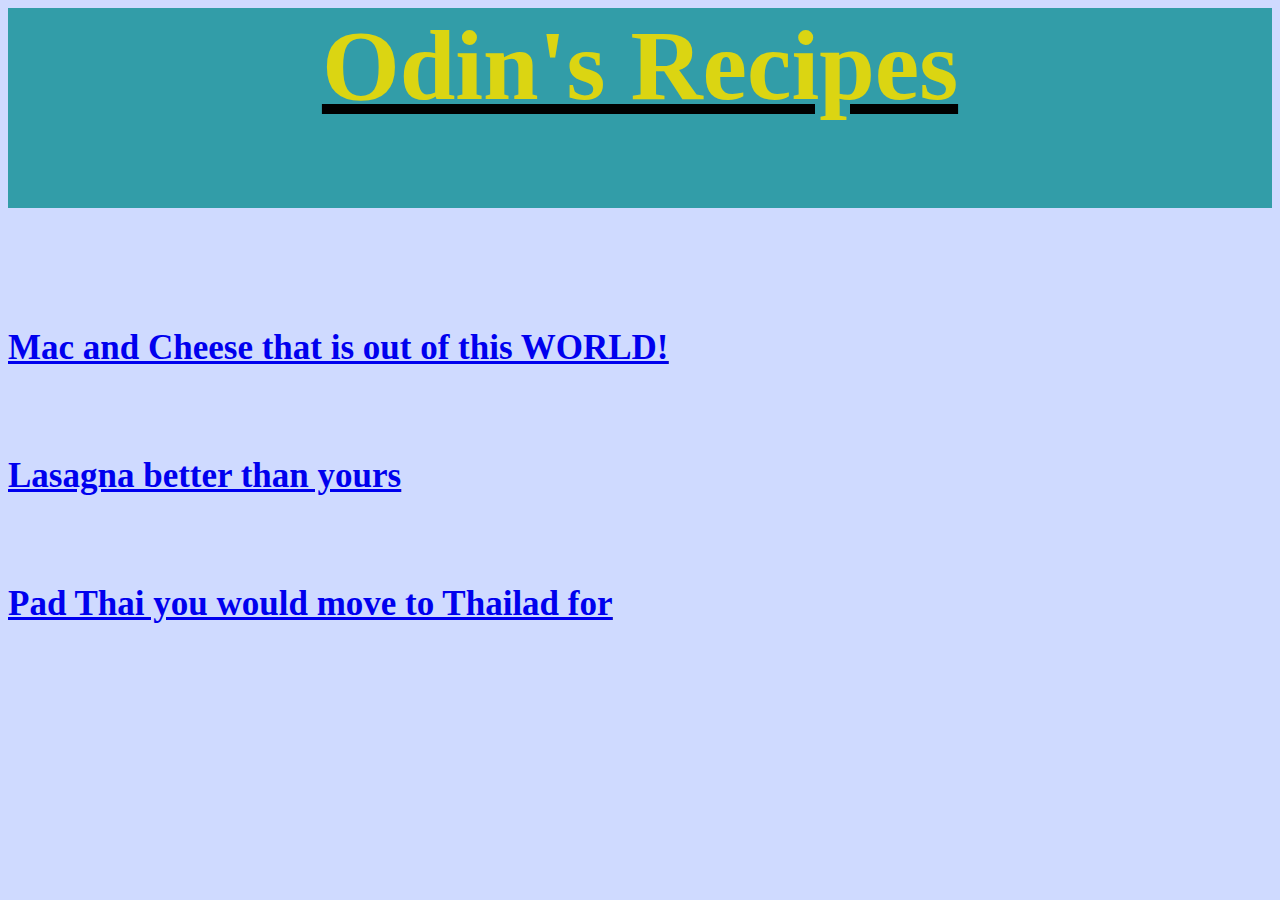
<file: index.html>
<!DOCTYPE html>
<html lang="en">
<head>
    <meta charset="UTF-8">
    <meta http-equiv="X-UA-Compatible" content="IE=edge">
    <meta name="viewport" content="width=device-width, initial-scale=1.0">
    <title>Odin's Recipies</title>
    <link rel="stylesheet" href="style.css">
</head>
<body>
    <h1>Odin's Recipes</h1>
    <br>
    <h3><a href="recipes/mac-n-cheese.html">Mac and Cheese that is out of this WORLD!</a></h3>
    <br>
    <h3><a href="recipes/lasagna.html">Lasagna better than yours</a></h3>
    <br>
    <h3><a href="recipes/padthai.html">Pad Thai you would move to Thailad for</a></h3>
</body>
</html>
</file>
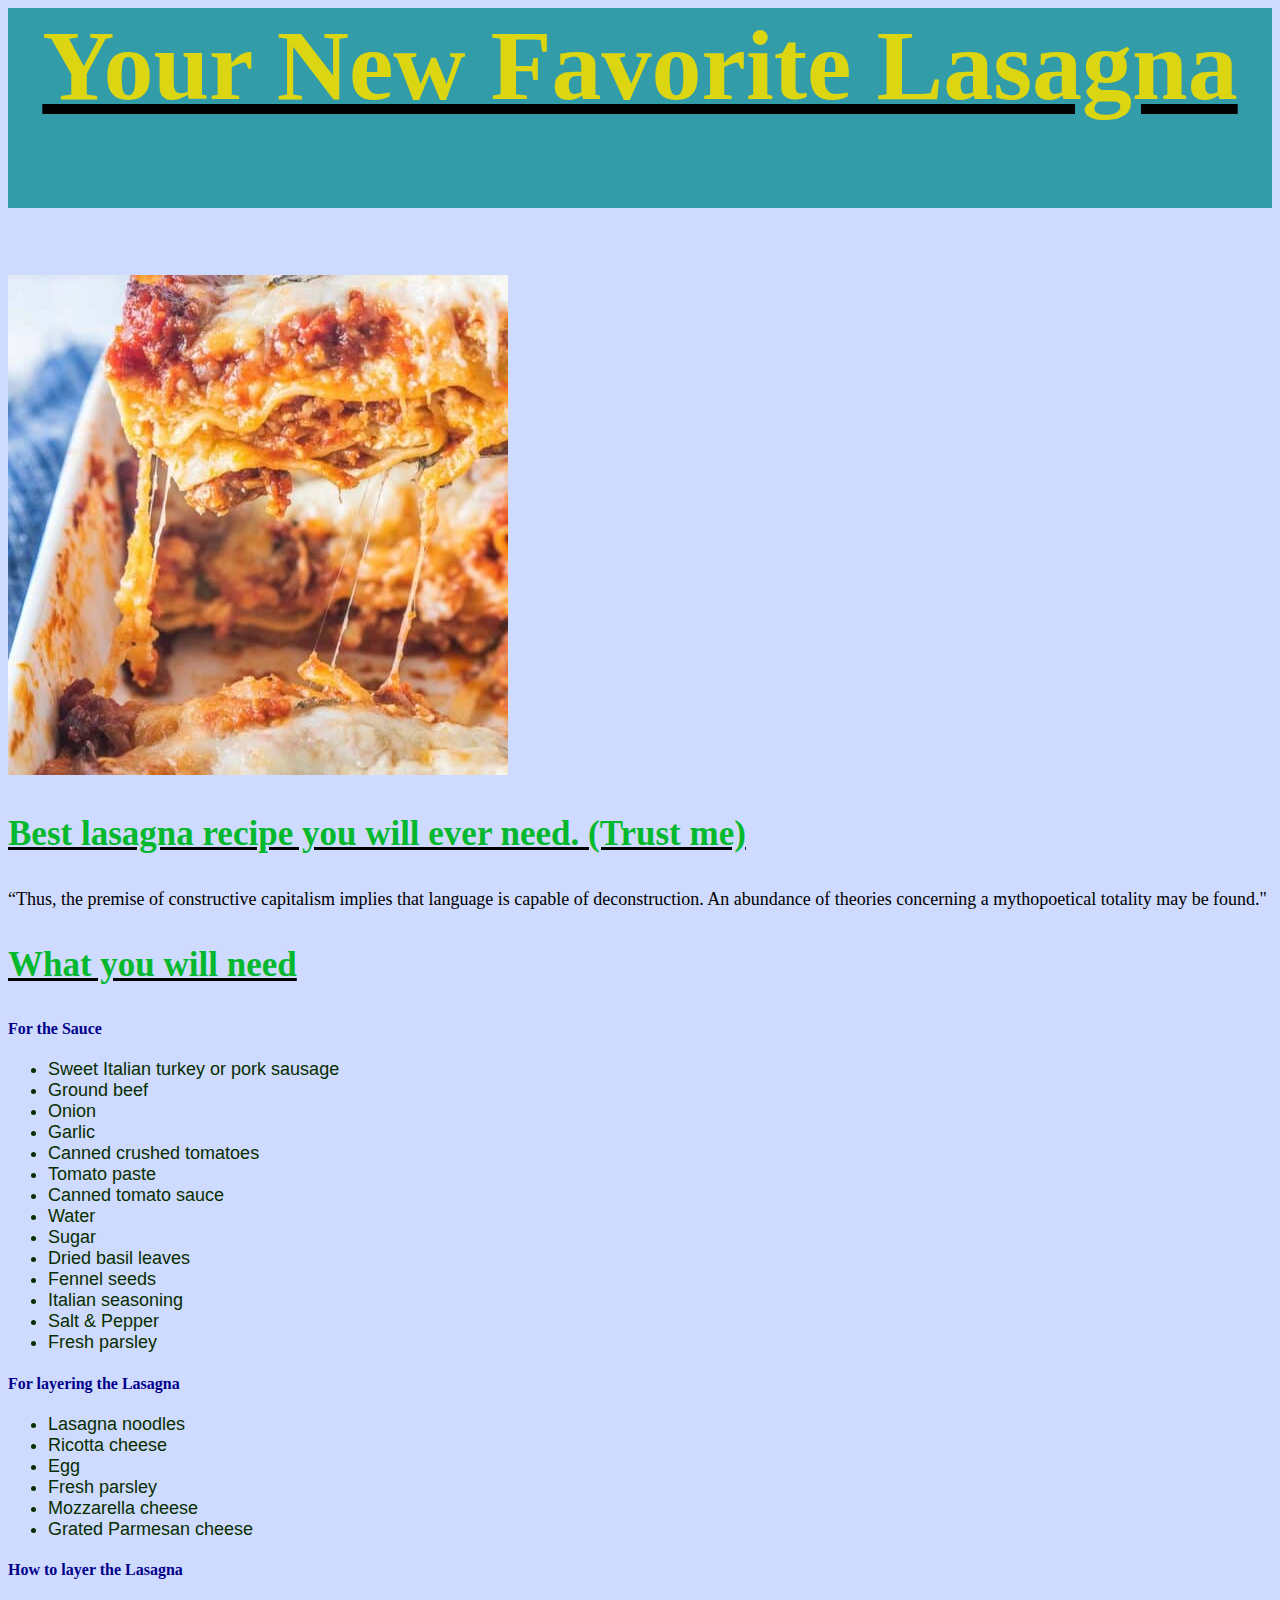
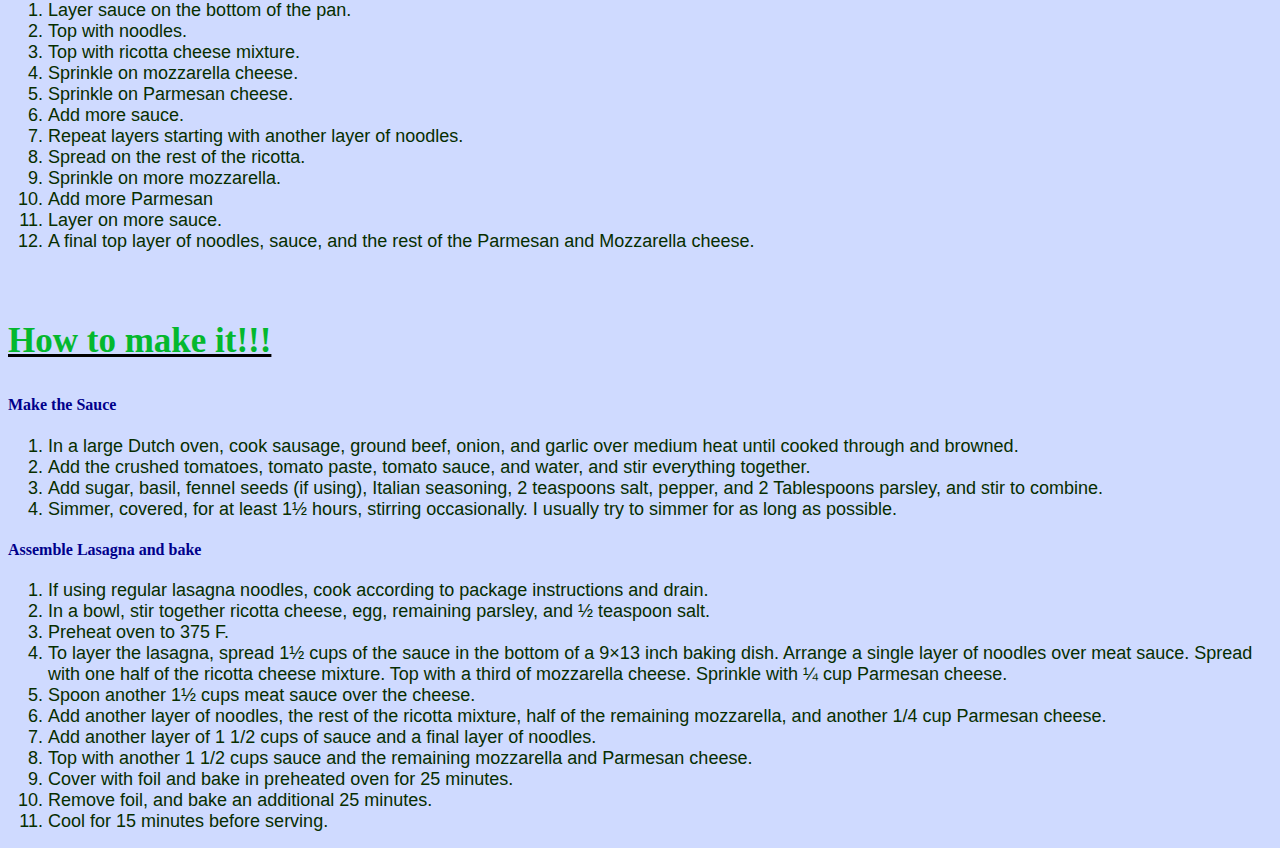
<file: recipes/lasagna.html>
<!DOCTYPE html>
<html lang="en">
<head>
    <meta charset="UTF-8">
    <meta http-equiv="X-UA-Compatible" content="IE=edge">
    <meta name="viewport" content="width=device-width, initial-scale=1.0">
    <title>Lasagna</title>
    <link rel="stylesheet" href="/style.css">
</head>
<body>
    <h1>Your New Favorite Lasagna</h1>
    <img src="../img/lasagna.jpg"  atl="Best damn Lasagna">
    <h3>Best lasagna recipe you will ever need. (Trust me)</h3>
    <p>“Thus, the premise of constructive capitalism implies that language is
        capable of deconstruction. An abundance of theories concerning a mythopoetical
        totality may be found."</p>
    <h3>What you will need</h3>
    <h4>For the Sauce</h4>
    <ul>
        <li>Sweet Italian turkey or pork sausage</li>
        <li>Ground beef</li>
        <li>Onion</li>
        <li>Garlic</li>
        <li>Canned crushed tomatoes</li>
        <li>Tomato paste</li>
        <li>Canned tomato sauce</li>
        <li>Water</li>
        <li>Sugar</li>
        <li>Dried basil leaves</li>
        <li>Fennel seeds</li>
        <li>Italian seasoning</li>
        <li>Salt & Pepper</li>
        <li>Fresh parsley</li>
    </ul>
    <h4>For layering the Lasagna</h4>
    <ul>
        <li>Lasagna noodles</li>
        <li>Ricotta cheese</li>
        <li>Egg</li>
        <li>Fresh parsley</li>
        <li>Mozzarella cheese</li>
        <li>Grated Parmesan cheese</li>
    </ul>
    <h4>How to layer the Lasagna</h4>
    <ol>
        <li>Layer sauce on the bottom of the pan.</li>
        <li>Top with noodles.</li>
        <li>Top with ricotta cheese mixture.</li>
        <li>Sprinkle on mozzarella cheese.</li>
        <li>Sprinkle on Parmesan cheese.</li>
        <li>Add more sauce.</li>
        <li>Repeat layers starting with another layer of noodles.</li>
        <li>Spread on the rest of the ricotta.</li>
        <li>Sprinkle on more mozzarella.</li>
        <li>Add more Parmesan</li>
        <li>Layer on more sauce.</li>
        <li>A final top layer of noodles, sauce, and the rest of the Parmesan and Mozzarella cheese.</li>
    </ol>
    <br>
    <h3>How to make it!!!</h3>
    <h4>Make the Sauce</h4>
    <ol>
        <li>In a large Dutch oven, cook sausage, ground beef, onion, and garlic over medium heat until cooked through and browned.</li>
        <li>Add the crushed tomatoes, tomato paste, tomato sauce, and water, and stir everything together.</li>
        <li>Add sugar, basil, fennel seeds (if using), Italian seasoning, 2 teaspoons salt, pepper, and 2 Tablespoons parsley, and stir to combine.</li>
        <li>Simmer, covered, for at least 1½ hours, stirring occasionally. I usually try to simmer for as long as possible.</li>
    </ol>
    <h4>Assemble Lasagna and bake</h4> 
    <ol>
        <li>If using regular lasagna noodles, cook according to package instructions and drain.</li>
        <li>In a bowl, stir together ricotta cheese, egg, remaining parsley, and ½ teaspoon salt.</li>
        <li>Preheat oven to 375 F.</li>
        <li>To layer the lasagna, spread 1½ cups of the sauce in the bottom of a 9×13 inch baking dish. Arrange a single layer of noodles over meat sauce. Spread with one half of the ricotta cheese mixture. Top with a third of mozzarella cheese. Sprinkle with ¼ cup Parmesan cheese.</li>
        <li>Spoon another 1½ cups meat sauce over the cheese.</li>
        <li>Add another layer of noodles, the rest of the ricotta mixture, half of the remaining mozzarella, and another 1/4 cup Parmesan cheese.</li>
        <li>Add another layer of 1 1/2 cups of sauce and a final layer of noodles.</li>
        <li>Top with another 1 1/2 cups sauce and the remaining mozzarella and Parmesan cheese.</li>
        <li>Cover with foil and bake in preheated oven for 25 minutes.</li>
        <li>Remove foil, and bake an additional 25 minutes.</li>
        <li>Cool for 15 minutes before serving.</li>
    </ol>
</body>
</html>
</file>
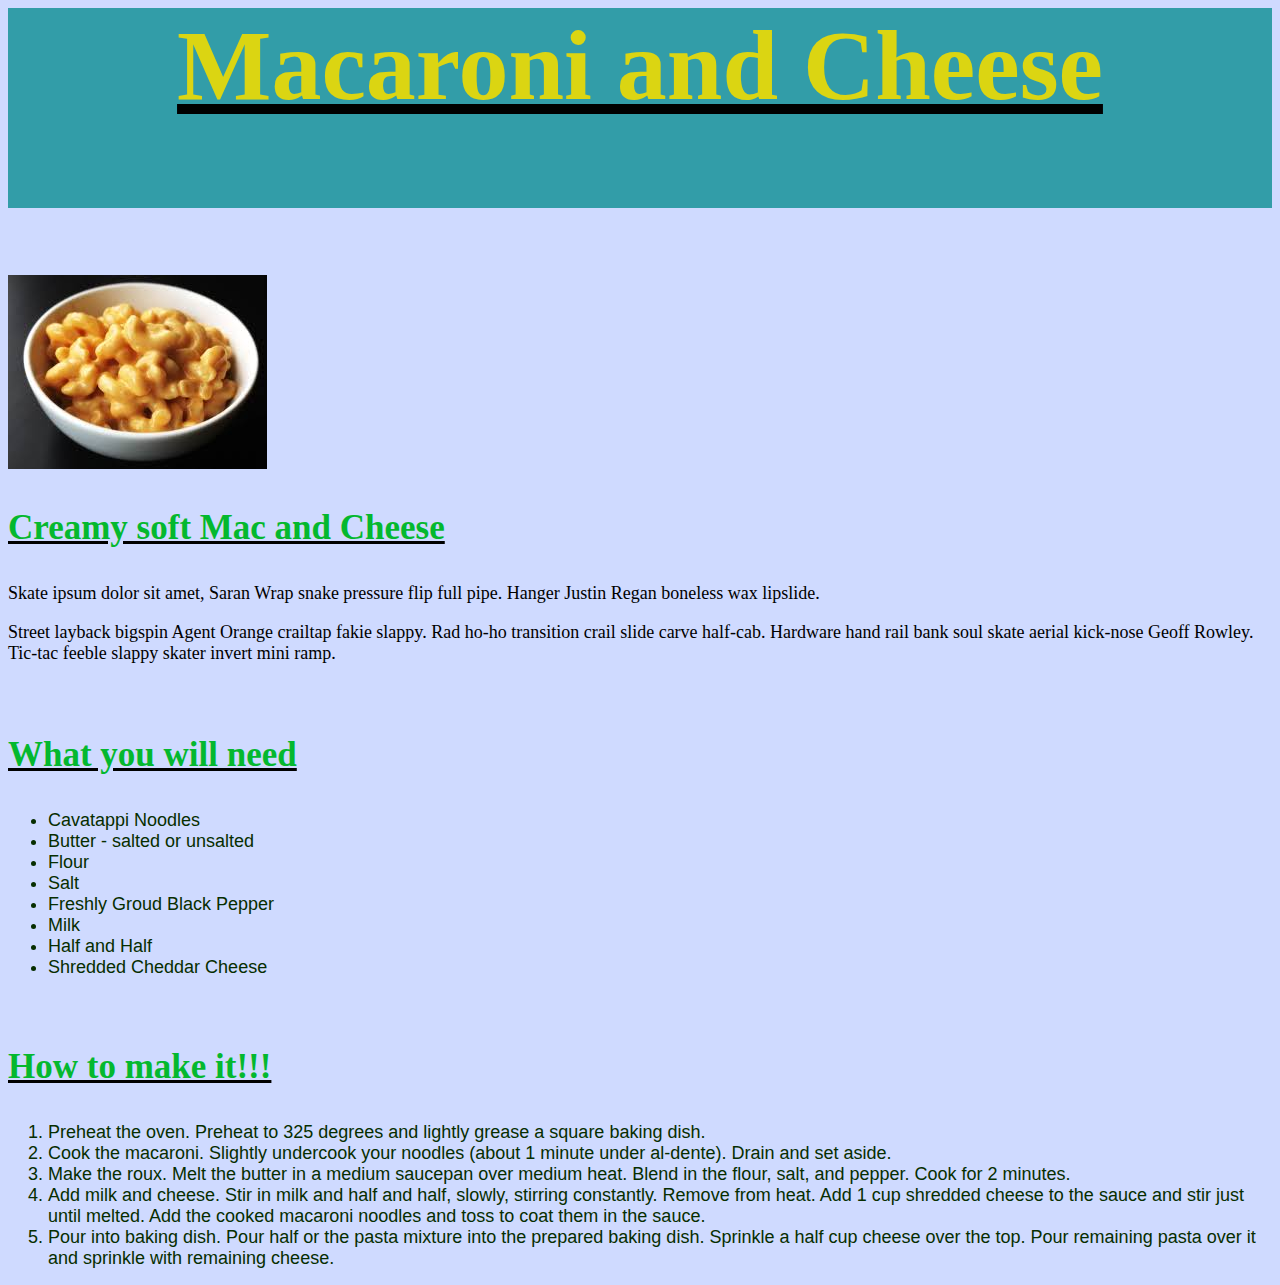
<file: recipes/mac-n-cheese.html>
<!DOCTYPE html>
<html lang="en">
<head>
    <meta charset="UTF-8">
    <meta http-equiv="X-UA-Compatible" content="IE=edge">
    <meta name="viewport" content="width=device-width, initial-scale=1.0">
    <title>Mac and Cheese</title>
    <link rel="stylesheet" href="/style.css">
</head>
<body>
    <h1>Macaroni and Cheese</h1>
    <img src='../img/mac-n-cheese.jpeg' alt="Creamy Mac and Cheese">
    <h3>Creamy soft Mac and Cheese</h3>
    <p>Skate ipsum dolor sit amet, Saran Wrap snake pressure flip full pipe. Hanger Justin Regan 
        boneless wax lipslide. </p>

    <p>Street layback bigspin Agent Orange crailtap fakie slappy. Rad ho-ho transition crail slide 
        carve half-cab. Hardware hand rail bank soul skate aerial kick-nose Geoff Rowley. 
        Tic-tac feeble slappy skater invert mini ramp. </p>
    <br>
    <h3>What you will need</h3>
    <ul>
        <li>Cavatappi Noodles</li>
        <li>Butter - salted or unsalted</li>
        <li>Flour</li>
        <li>Salt</li>
        <li>Freshly Groud Black Pepper</li>
        <li>Milk</li>
        <li>Half and Half</li>
        <li>Shredded Cheddar Cheese</li>
    </ul>
    <br>
    <h3>How to make it!!!</h3>
    <ol>
        <li>Preheat the oven. Preheat to 325 degrees and lightly grease a square baking dish.</li>
        <li>Cook the macaroni. Slightly undercook your noodles (about 1 minute under al-dente). Drain and set aside.</li>
        <li>Make the roux.  Melt the butter in a medium saucepan over medium heat. Blend in the flour, salt, and pepper. Cook for 2 minutes.</li>
        <li>Add milk and cheese.  Stir in milk and half and half, slowly, stirring constantly. Remove from heat. Add 1 cup shredded cheese to the sauce and stir just until melted. Add the cooked macaroni noodles and toss to coat them in the sauce.</li>
        <li>Pour into baking dish.  Pour half or the pasta mixture into the prepared baking dish. Sprinkle a half cup cheese over the top. Pour remaining pasta over it and sprinkle with remaining cheese.</li>
    </ol>
</body>
</html>
</file>
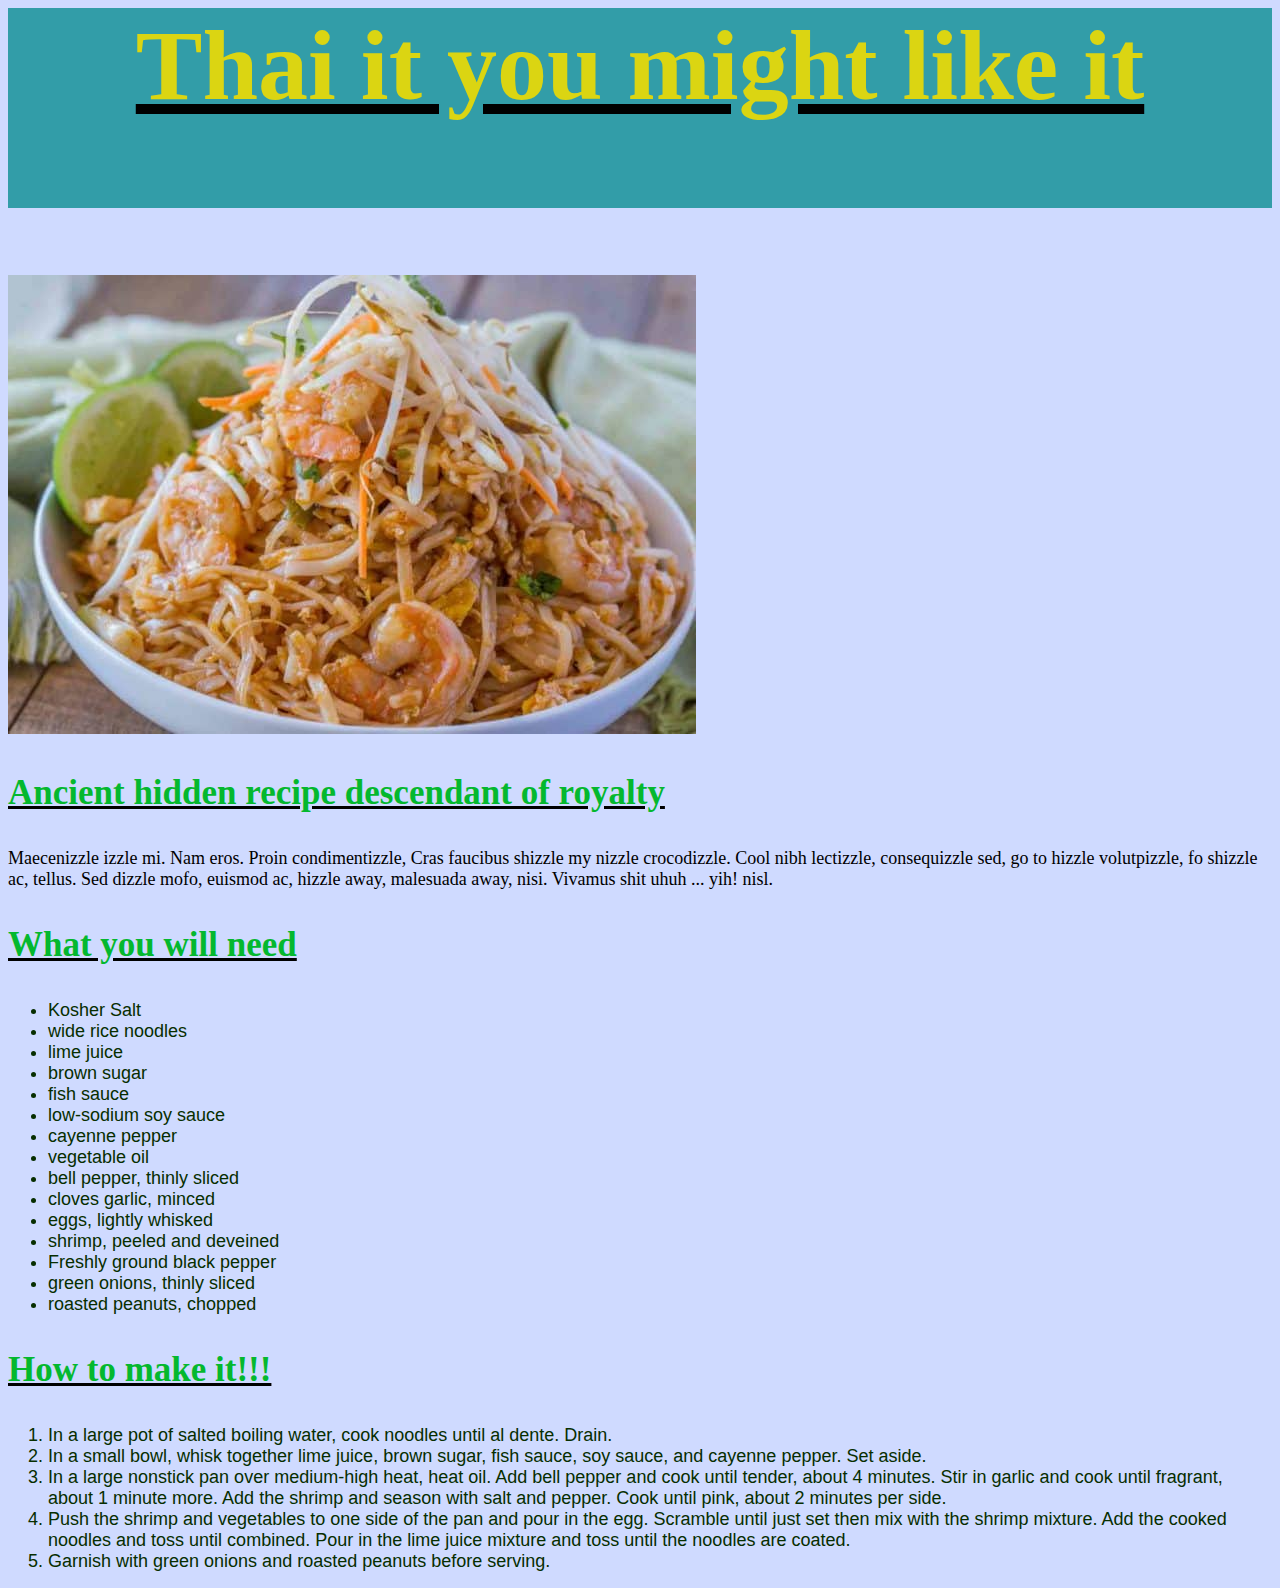
<file: recipes/padthai.html>
<!DOCTYPE html>
<html lang="en">
<head>
    <meta charset="UTF-8">
    <meta http-equiv="X-UA-Compatible" content="IE=edge">
    <meta name="viewport" content="width=device-width, initial-scale=1.0">
    <title>Pad Thai</title>
    <link rel="stylesheet" href="/style.css">
</head>
<body>
    <h1>Thai it you might like it</h1>
    <img src="../img/padthai.jpg" alt="soft tangy Pad Thai">
    <h3>Ancient hidden recipe descendant of royalty</h3>
    <p>Maecenizzle izzle mi. Nam eros. Proin condimentizzle, Cras faucibus shizzle 
        my nizzle crocodizzle. Cool nibh lectizzle, consequizzle sed, go to hizzle volutpizzle, fo 
        shizzle ac, tellus. Sed dizzle mofo, euismod ac, hizzle away, malesuada away, nisi. 
        Vivamus shit uhuh ... yih! nisl.</p>
    <h3>What you will need</h3>
    <ul>
        <li>Kosher Salt</li>
        <li>wide rice noodles</li>
        <li>lime juice</li>
        <li>brown sugar</li>
        <li>fish sauce</li>
        <li>low-sodium soy sauce</li>
        <li>cayenne pepper</li>
        <li>vegetable oil</li>
        <li>bell pepper, thinly sliced</li>
        <li>cloves garlic, minced</li>
        <li>eggs, lightly whisked</li>
        <li>shrimp, peeled and deveined</li>
        <li>Freshly ground black pepper</li>
        <li>green onions, thinly sliced</li>
        <li>roasted peanuts, chopped</li>
    </ul>
    <h3>How to make it!!!</h3>
    <ol>
        <li>In a large pot of salted boiling water, cook noodles until al dente. Drain.</li>
        <li>In a small bowl, whisk together lime juice, brown sugar, fish sauce, soy sauce, and cayenne pepper. Set aside.</li>
        <li>In a large nonstick pan over medium-high heat, heat oil. Add bell pepper and cook until tender, about 4 minutes. Stir in garlic and cook until fragrant, about 1 minute more. Add the shrimp and season with salt and pepper. Cook until pink, about 2 minutes per side.</li>
        <li>Push the shrimp and vegetables to one side of the pan and pour in the egg. Scramble until just set then mix with the shrimp mixture. Add the cooked noodles and toss until combined. Pour in the lime juice mixture and toss until the noodles are coated.</li>
        <li>Garnish with green onions and roasted peanuts before serving.</li>
    </ol>
</body>
</html>
</file>
<file: style.css>
* {
    background-color: #cfdaff;
}

h1 {
    font-size: 100px;
    text-align: center;
    background-color: #329da8;
    margin-top: 0px;
    color: #dbd512;
    height: 200px;
    text-decoration: underline;
    text-decoration-color: #000000;
}

h3 {
    font-size: 35px;
    color: #04b82e;
    text-decoration: underline;
    text-decoration-color: #000000;
}

li {
    font-family: "Brush Script MT", Arial, sans-serif;
    font-size: 18px;
    color: #072e00;
}

h4 {
    color: darkblue;
}

p {
    font-size: 18px;
}
</file>
